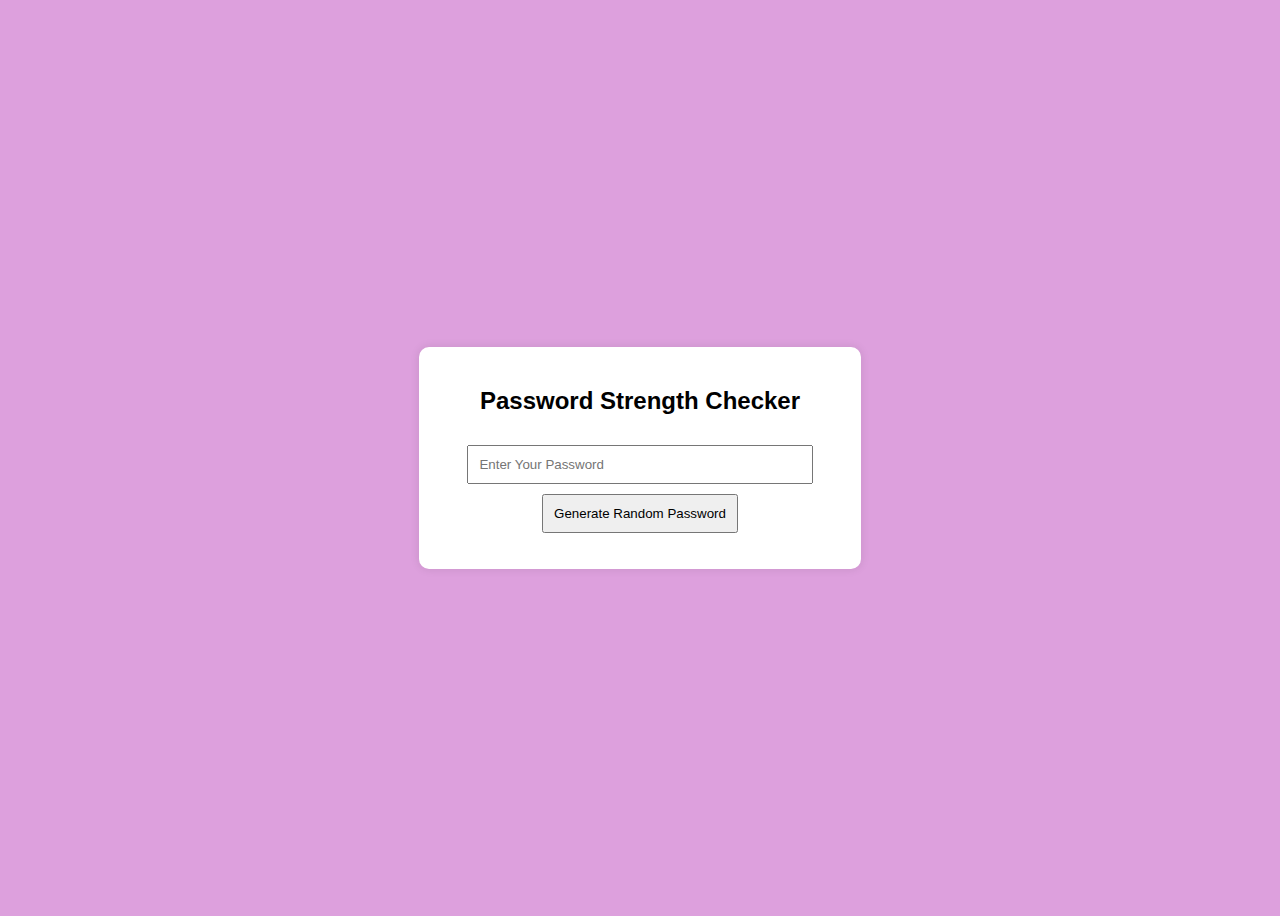
<file: index.html>
<!DOCTYPE html>
<html lang="en">
<head>
    <meta charset="UTF-8">
    <meta name="viewport" content="width=device-width, initial-scale=1.0">
    <title>Password Strength Checker</title>
    <link rel="stylesheet" href="checker.css">
</head>
<body>
    <div class="container">
        <h2>Password Strength Checker</h2>
        <input type="text" id="password" placeholder="Enter Your Password">
        <button onclick="generatePassword()">Generate Random Password</button>
        <p id="strength"></p>
    </div>
    <script src="checker.js"></script>
</body>
</html>
</file>
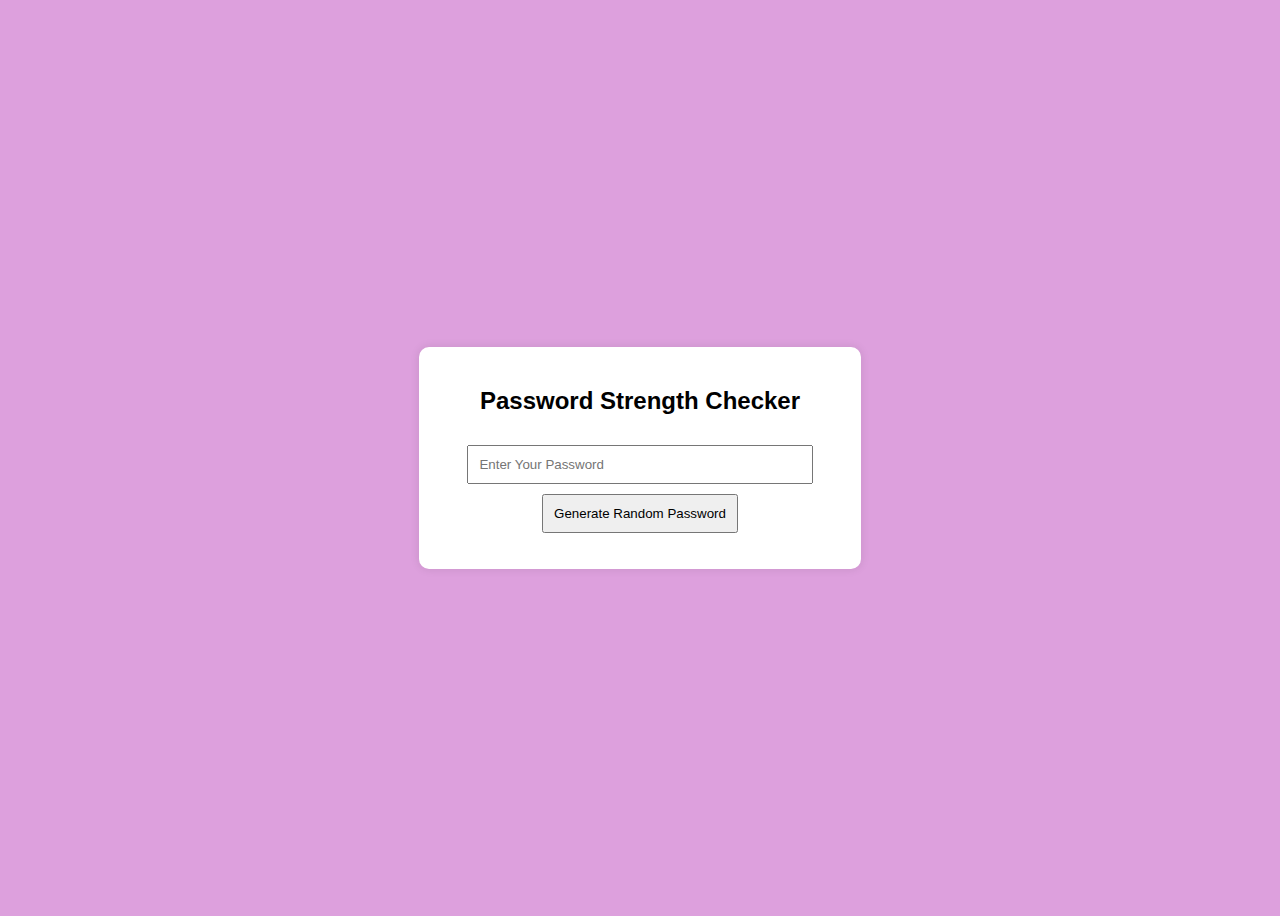
<file: Checker.html>
<!DOCTYPE html>
<html lang="en">
<head>
    <meta charset="UTF-8">
    <meta name="viewport" content="width=device-width, initial-scale=1.0">
    <title>Password Strength Checker</title>
    <link rel="stylesheet" href="checker.css">
</head>
<body>
    <div class="container">
        <h2>Password Strength Checker</h2>
        <input type="text" id="password" placeholder="Enter Your Password">
        <button onclick="generatePassword()">Generate Random Password</button>
        <p id="strength"></p>
    </div>
    <script src="checker.js"></script>
</body>
</html>
</file>
<file: checker.css>
body {
    font-family: Arial, sans-serif;
    display: flex;
    justify-content: center;
    align-items: center;
    height: 100vh;
    background-color: plum;
}

.container {
    text-align: center;
    background: white;
    padding: 20px;
    border-radius: 10px;
    box-shadow: 0px 0px 10px rgba(0, 0, 0, 0.1);
}

input {
    padding: 10px;
    width: 80%;
    margin: 10px 0;
}

button {
    padding: 10px;
    cursor: pointer;
}

#strength {
    font-weight: bold;
}
</file>
